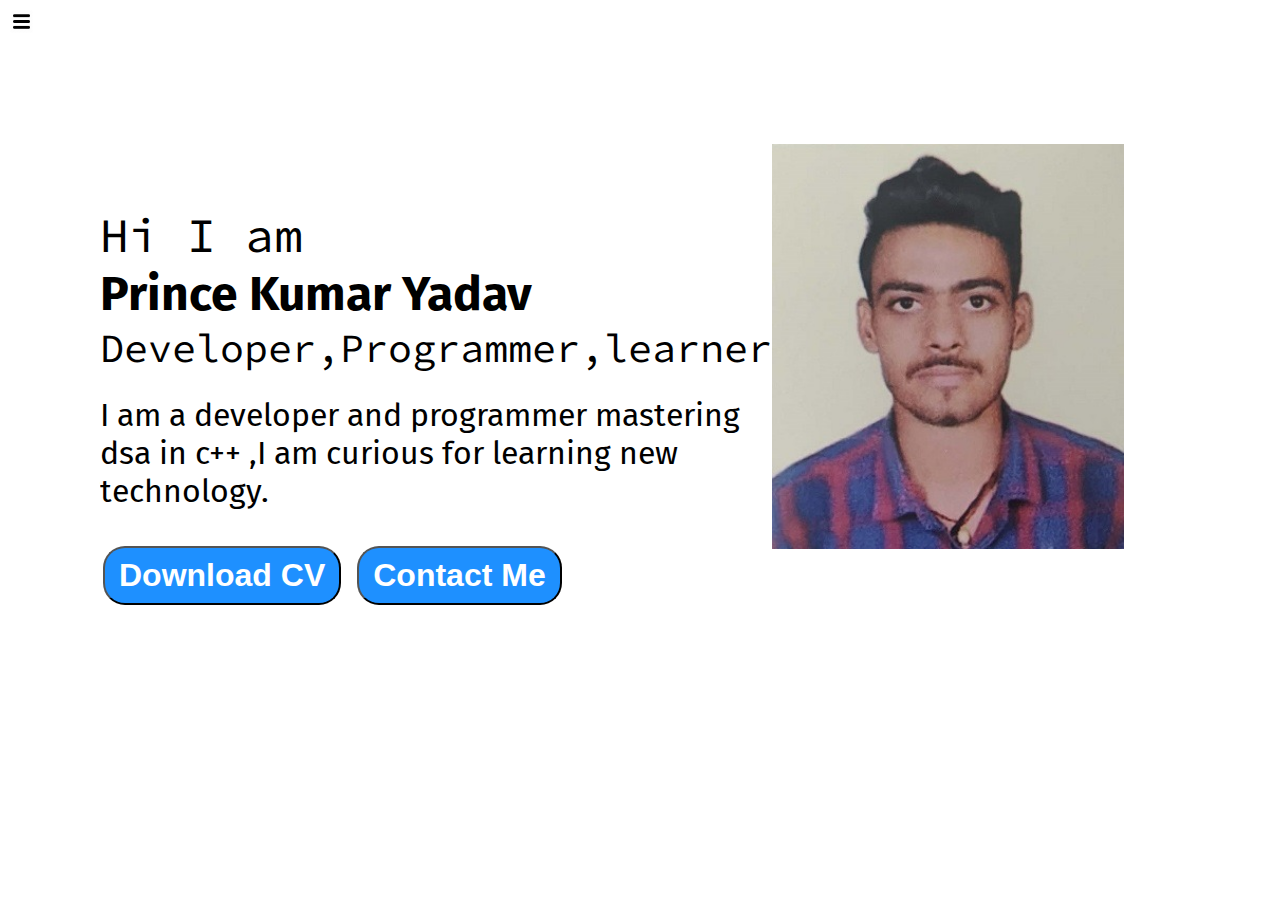
<file: portfolio/index.html>
<!DOCTYPE html>
<html lang="en">
<head>
    <meta charset="UTF-8">
    <meta http-equiv="X-UA-Compatible" content="IE=edge">
    <meta name="viewport" content="width=device-width, initial-scale=1.0">
    <title>Personal Protfolio website</title>
    <link rel="stylesheet" href="style.css">
</head>
<body>
    <div class="container">
    <div class="sidebar sidebarGo">
        <nav>
            <ul>
                 <li><a href="/mac/portfolio/index.html">Home</a></li>
                 <li><a href="/mac/portfolio/myintro.html">My Intro</a></li>
                 <li><a href="/mac/portfolio/services.html">Services</a></li>
                 <li><a href="/mac/portfolio/blog.html">Blog</a></li>
                 <li><a href="/mac/portfolio/contact.html">Contact</a></li>
            </ul>
        </nav>
    </div>
    <div class="main">
        <div class="hamburger">
        <img class="ham" src="hamb.png" alt="" width="23">
        <img class="cross" src="cross.png" alt="" width="23">
        </div>
        <div class="infocontainer">
            <div class="devinfo">
                 <div class="hello">Hi I am</div>
                 <div class="name">Prince Kumar Yadav</div>
                 <div class="about">Developer,Programmer,learner</div>
                 <div class="moreabout">

                    I am a developer and programmer mastering dsa in c++ ,I am curious for learning new technology. 
                 </div>
                 <div class="buttons">
                    <a href="/Personal_protfolio/cv.txt" target="_blank">
                    <button class="btn">Download CV</button></a>
                    <a href="/Personal_protfolio/contact.html">
                    <button class="btn">Contact Me</button></a>
                 </div>
            </div>
            <div class="devpic">
                <img src="passport.jpeg" alt="Prince Kumar Yadav">
            </div>
        </div>
    </div>
    </div>
    <script src="script.js"></script>
</body>
</html>
</file>
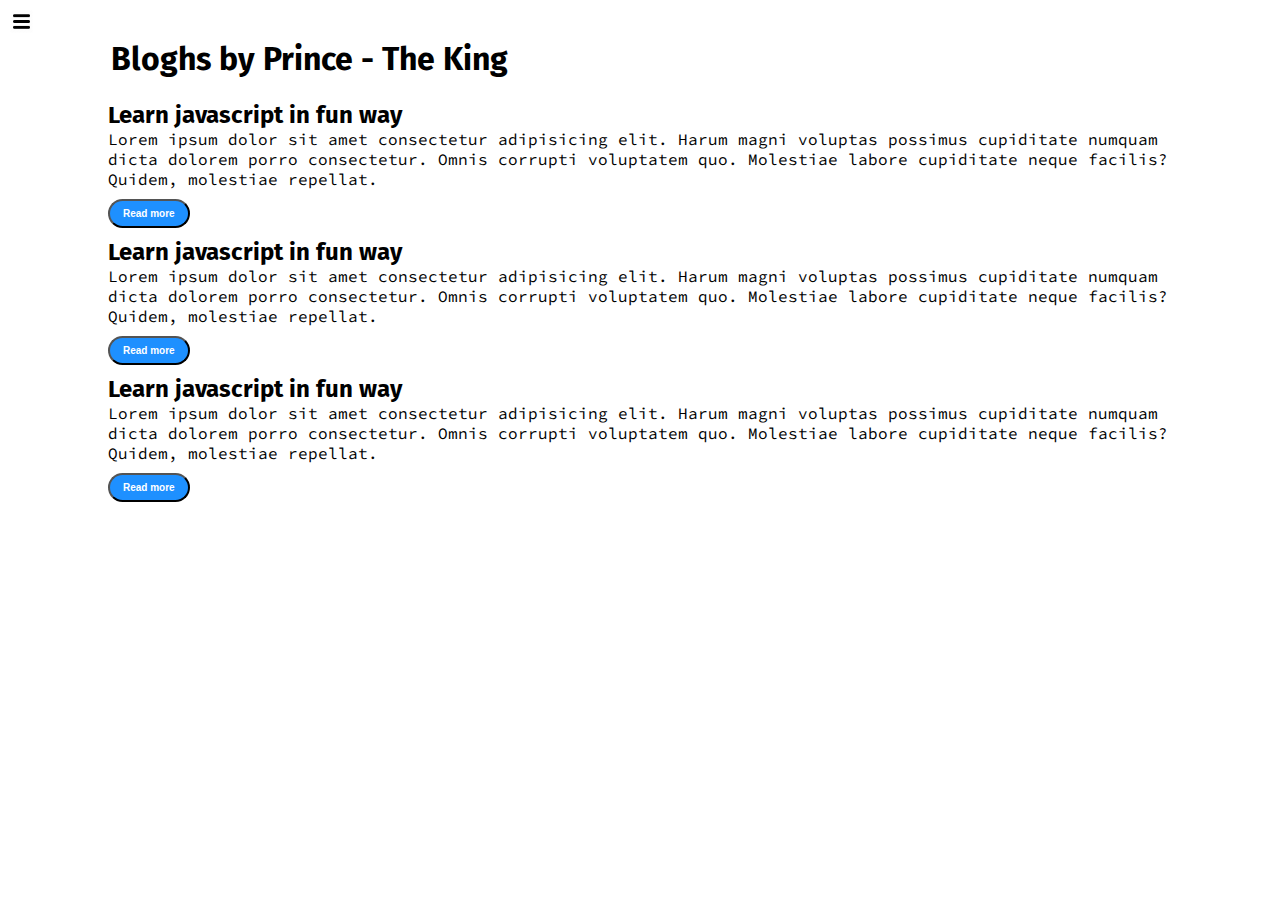
<file: portfolio/blog.html>
<!DOCTYPE html>
<html lang="en">

<head>
    <meta charset="UTF-8">
    <meta http-equiv="X-UA-Compatible" content="IE=edge">
    <meta name="viewport" content="width=device-width, initial-scale=1.0">
    <title>Personal Protfolio website</title>
    <link rel="stylesheet" href="style.css">
</head>

<body>
    <div class="container">
        <div class="sidebar sidebarGo">
            <nav>
                <ul>
                    <li><a href="/Personal_protfolio/">Home</a></li>
                    <li><a href="/Personal_protfolio/myintro.html">My Intro</a></li>
                    <li><a href="/Personal_protfolio/services.html">Services</a></li>
                    <li><a href="/Personal_protfolio/blog.html">Blog</a></li>
                    <li><a href="/Personal_protfolio/contact.html">Contact</a></li>
                </ul>
            </nav>
        </div>
        <div class="main">
            <div class="hamburger">
                <img class="ham" src="hamb.png" alt="" width="23">
                <img class="cross" src="cross.png" alt="" width="23">
            </div>
            <div class="blogcontainer">
                <h1>Bloghs by Prince - The King</h1>
                <div class="blogitem">
                    <h2>Learn javascript in fun way</h2>
                    <p>Lorem ipsum dolor sit amet consectetur adipisicing elit. Harum magni voluptas possimus cupiditate
                        numquam dicta dolorem porro consectetur. Omnis corrupti voluptatem quo. Molestiae labore
                        cupiditate neque facilis? Quidem, molestiae repellat.</p>
                    <button class="btn btn-sm">Read more</button>
                    <h2>Learn javascript in fun way</h2>
                    <p>Lorem ipsum dolor sit amet consectetur adipisicing elit. Harum magni voluptas possimus cupiditate
                        numquam dicta dolorem porro consectetur. Omnis corrupti voluptatem quo. Molestiae labore
                        cupiditate neque facilis? Quidem, molestiae repellat.</p>
                    <button class="btn btn-sm">Read more</button>
                    <h2>Learn javascript in fun way</h2>
                    <p>Lorem ipsum dolor sit amet consectetur adipisicing elit. Harum magni voluptas possimus cupiditate
                        numquam dicta dolorem porro consectetur. Omnis corrupti voluptatem quo. Molestiae labore
                        cupiditate neque facilis? Quidem, molestiae repellat.</p>
                    <button class="btn btn-sm">Read more</button>
                </div>
            </div>
        </div>
    </div>
    <script src="script.js"></script>
</body>

</html>
</file>
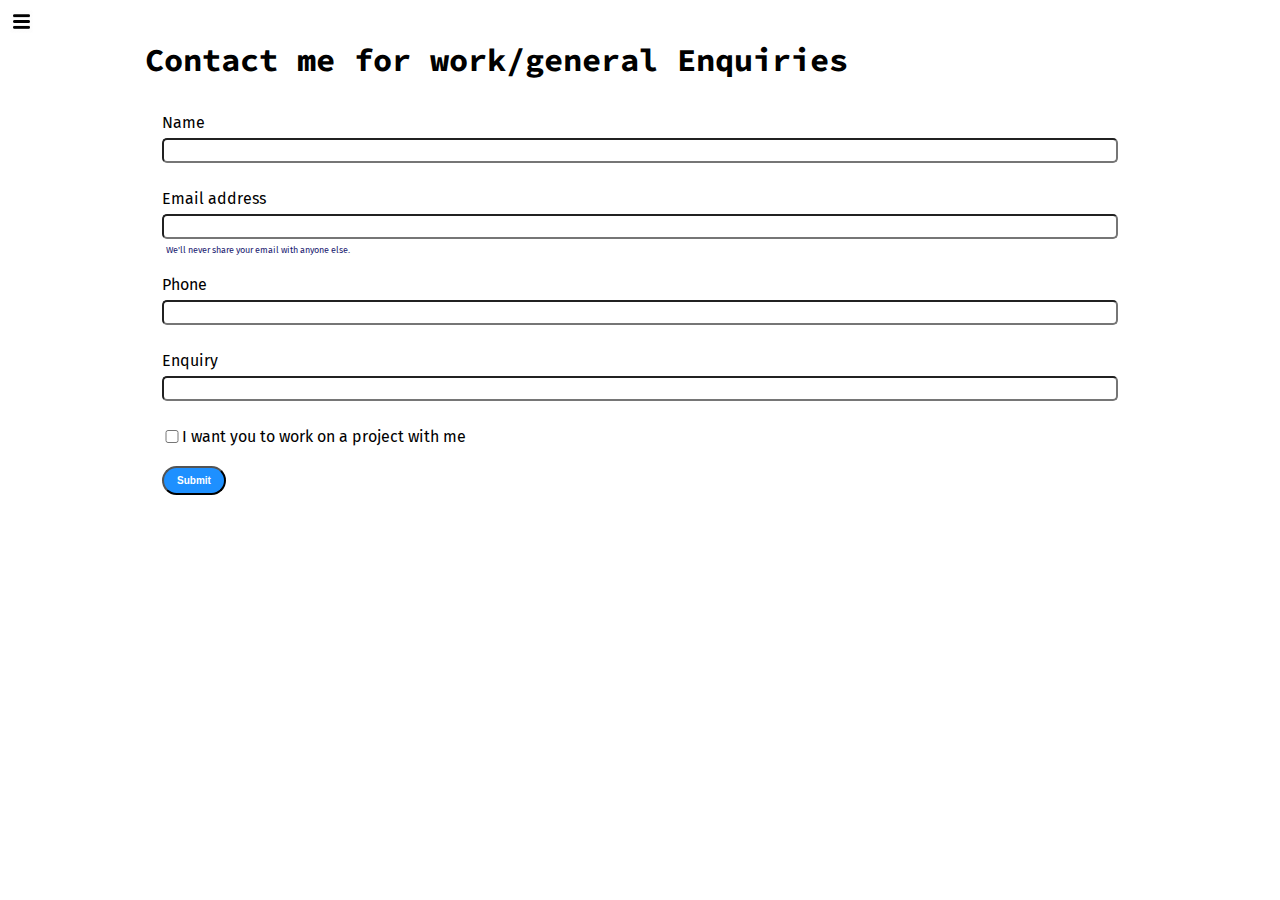
<file: portfolio/contact.html>
<!DOCTYPE html>
<html lang="en">

<head>
    <meta charset="UTF-8">
    <meta http-equiv="X-UA-Compatible" content="IE=edge">
    <meta name="viewport" content="width=device-width, initial-scale=1.0">
    <title>Personal Protfolio website</title>
    <link rel="stylesheet" href="style.css">
</head>

<body>
    <div class="container">
        <div class="sidebar sidebarGo">
            <nav>
                <ul>
                    <li><a href="/Personal_protfolio/">Home</a></li>
                    <li><a href="/Personal_protfolio/myintro.html">My Intro</a></li>
                    <li><a href="/Personal_protfolio/services.html">Services</a></li>
                    <li><a href="/Personal_protfolio/blog.html">Blog</a></li>
                    <li><a href="/Personal_protfolio/contact.html">Contact</a></li>
                </ul>
            </nav>
        </div>
        <div class="main">
            <div class="hamburger">
                <img class="ham" src="hamb.png" alt="" width="23">
                <img class="cross" src="cross.png" alt="" width="23">
            </div>
            <div class="contactform">
                <h1>Contact me for work/general Enquiries</h1>
                <form>
                    <div class="mb-3">
                        <label for="clientemail" class="form-label">Name</label>
                        <input type="name" class="form-control" id="clientemail" aria-describedby="emailHelp">
                    </div>
                    <div class="mb-3">
                        <label for="clientemail" class="form-label">Email address</label>
                        <input type="email" class="form-control" id="clientemail" aria-describedby="emailHelp">
                        <div id="emailHelp" class="form-text">We'll never share your email with anyone else.</div>
                    </div>
                    <div class="mb-3">
                        <label for="clientphone" class="form-label">Phone</label>
                        <input type="phone" class="form-control" id="clientphone">
                    </div>
                    <div class="mb-3">
                        <label for="clientemail" class="form-label">Enquiry</label>
                        <input type="name" class="form-control" id="clientemail" aria-describedby="emailHelp">
                    </div>
                    <div class="mb-3" id="form-check">
                        <input type="checkbox" class="form-check-input" id="isclient">
                        <label class="form-check-label" for="isclient">I want you to work on a project with me</label>
                    </div>
                    <button type="submit" class="btn btn-sm">Submit</button>
                </form>
            </div>
        </div>
    </div>
    <script src="script.js"></script>
</body>

</html>
</file>
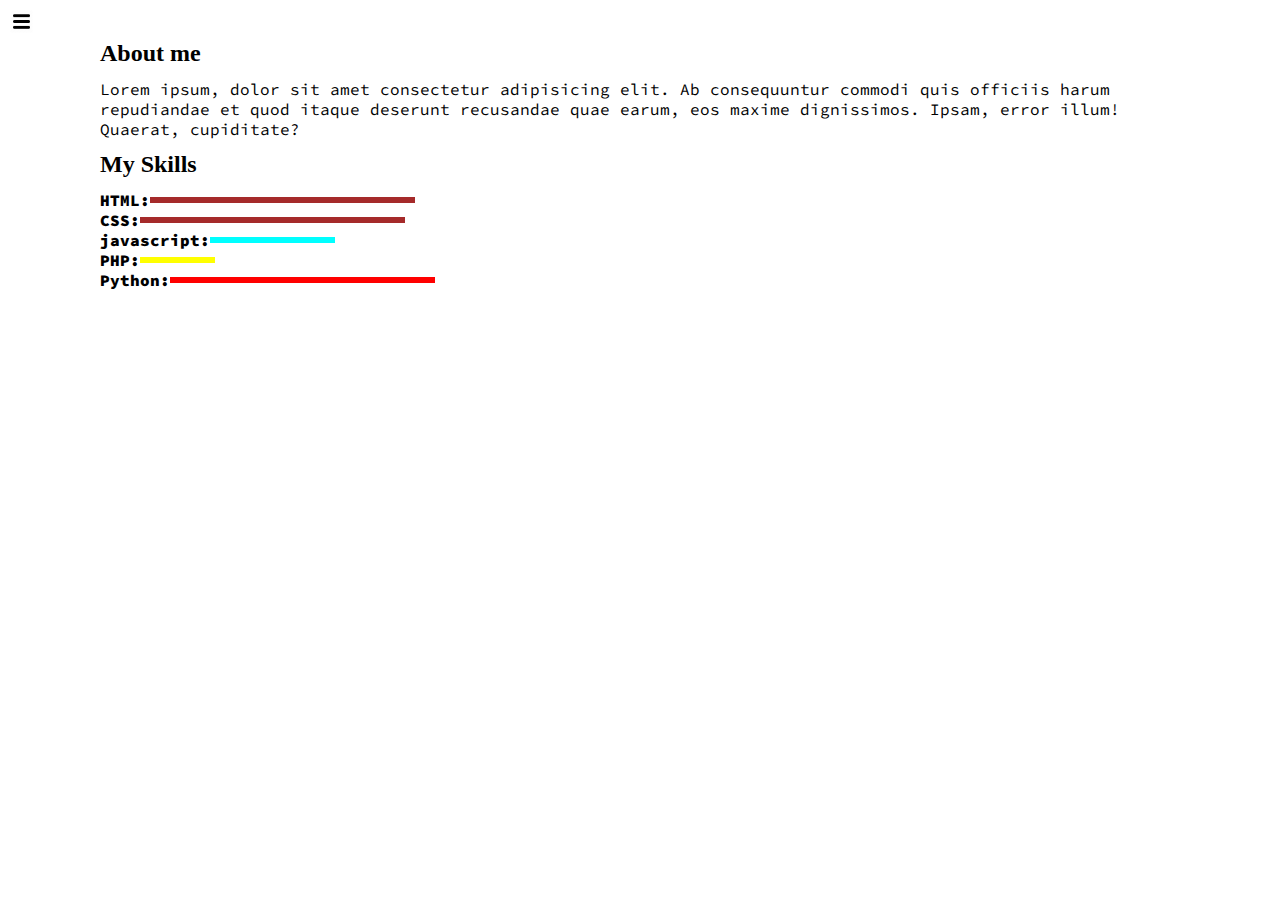
<file: portfolio/myintro.html>
<!DOCTYPE html>
<html lang="en">

<head>
    <meta charset="UTF-8">
    <meta http-equiv="X-UA-Compatible" content="IE=edge">
    <meta name="viewport" content="width=device-width, initial-scale=1.0">
    <title>Personal Protfolio website</title>
    <link rel="stylesheet" href="style.css">
</head>

<body>
    <div class="container">
        <div class="hamburger">
            <img class="ham" src="hamb.png" alt="" width="23">
            <img class="cross" src="cross.png" alt="" width="23">
        </div>
        <div class="sidebar sidebarGo">
            <nav>
                <ul>
                    <li><a href="/Personal_protfolio/">Home</a></li>
                    <li><a href="/Personal_protfolio/myintro.html">My Intro</a></li>
                    <li><a href="/Personal_protfolio/services.html">Services</a></li>
                    <li><a href="/Personal_protfolio/blog.html">Blog</a></li>
                    <li><a href="/Personal_protfolio/contact.html">Contact</a></li>
                </ul>
            </nav>
        </div>
        <div class="main">
            <div class="intro">
                <h2>About me</h2>
                <p>Lorem ipsum, dolor sit amet consectetur adipisicing elit. Ab consequuntur commodi quis officiis harum
                    repudiandae et quod itaque deserunt recusandae quae earum, eos maxime dignissimos. Ipsam, error
                    illum!
                    Quaerat, cupiditate?</p>
                <h2>My Skills</h2>
                <div class="skillcontainer">
                    <div class="skillitem"> HTML:<div class="skill hundered"></div>
                    </div>
                    <div class="skillitem"> CSS:<div class="skill hundered"></div>
                    </div>
                    <div class="skillitem"> javascript:<div class="skill fifty"></div>
                    </div>
                    <div class="skillitem"> PHP:<div class="skill t5"></div>
                    </div>
                    <div class="skillitem"> Python:<div class="skill"></div>
                    </div>
                </div>
                <!-- TODO: Create a gallery for my projects -->
            </div>
        </div>
    </div>
    <script src="script.js"></script>
</body>

</html>
</file>
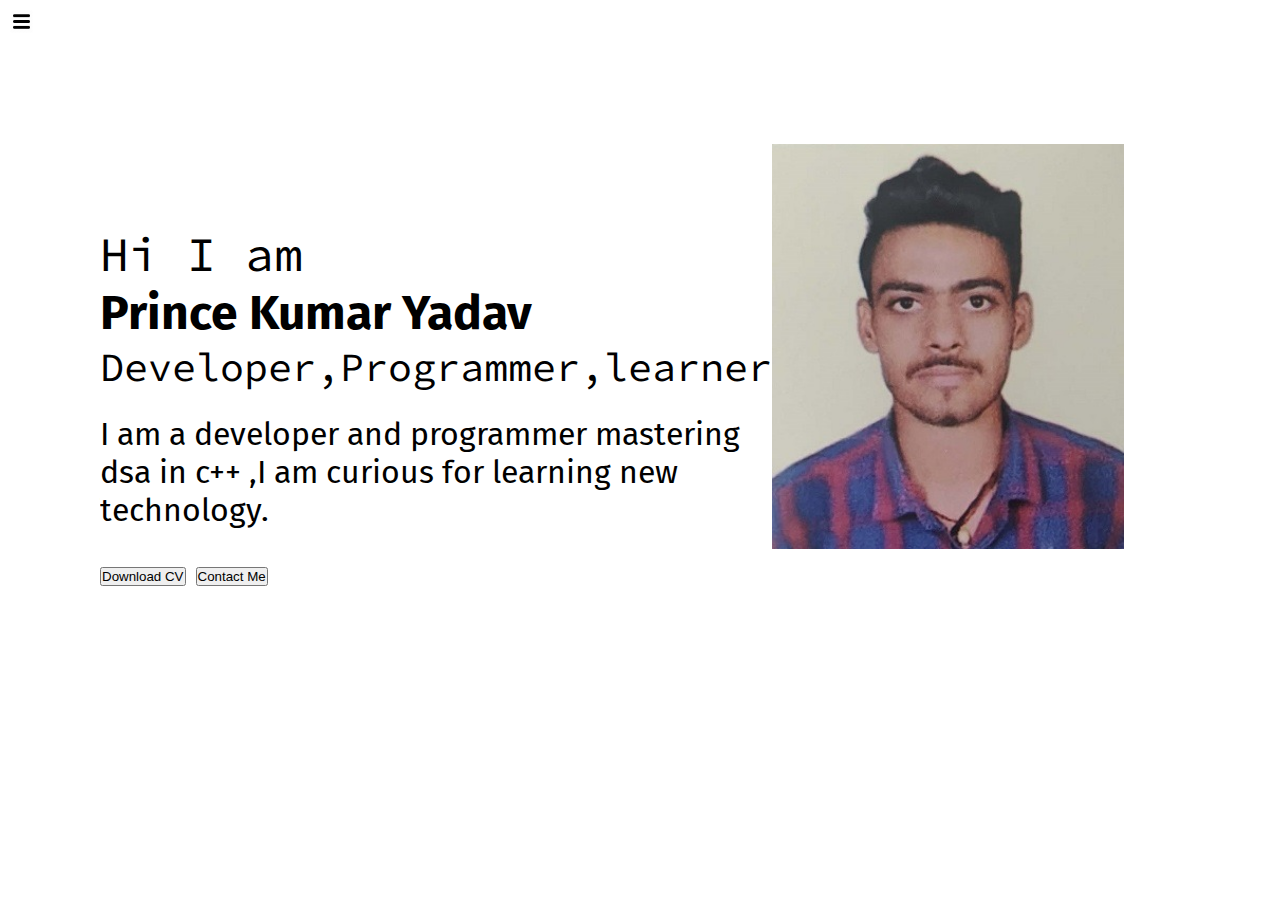
<file: portfolio/services.html>
<!DOCTYPE html>
<html lang="en">

<head>
    <meta charset="UTF-8">
    <meta http-equiv="X-UA-Compatible" content="IE=edge">
    <meta name="viewport" content="width=device-width, initial-scale=1.0">
    <title>Personal Protfolio website</title>
    <link rel="stylesheet" href="style.css">
</head>

<body>
    <div class="container">
        <div class="sidebar sidebarGo">
            <nav>
                <ul>
                    <li><a href="/Personal_protfolio/">Home</a></li>
                    <li><a href="/Personal_protfolio/myintro.html">My Intro</a></li>
                    <li><a href="/Personal_protfolio/services.html">Services</a></li>
                    <li><a href="/Personal_protfolio/blog.html">Blog</a></li>
                    <li><a href="/Personal_protfolio/contact.html">Contact</a></li>
                </ul>
            </nav>
        </div>
        <div class="main">
            <div class="hamburger">
                <img class="ham" src="hamb.png" alt="" width="23">
                <img class="cross" src="cross.png" alt="" width="23">
            </div>
            <div class="infocontainer">
                <div class="devinfo">
                    <div class="hello">Hi I am</div>
                    <div class="name">Prince Kumar Yadav</div>
                    <div class="about">Developer,Programmer,learner</div>
                    <div class="moreabout">
                        I am a developer and programmer mastering dsa in c++ ,I am curious for learning new technology.
                    </div>
                    <div class="buttons">
                        <button>Download CV</button>
                        <button>Contact Me</button>
                    </div>
                </div>
                <div class="devpic">
                    <img src="passport.jpeg" alt="Prince Kumar Yadav">
                </div>
            </div>
        </div>
    </div>
    <script src="script.js"></script>
</body>

</html>
</file>
<file: portfolio/style.css>
@import url('https://fonts.googleapis.com/css2?family=Fira+Sans:wght@200&family=Source+Code+Pro:wght@300&display=swap');
@import url('https://fonts.googleapis.com/css2?family=Source+Code+Pro:wght@300&display=swap');

.container {
    display: flex;
}

* {
    margin: 0;
    padding: 0;
}

.sidebar {
    position: absolute;
    background-color: rgb(231, 230, 230);
    height: 100vh;
    transition: transfrom 0.3s ease-in;
}

.sidebar nav {
    padding: 45px;
}

.sidebar nav li {
    list-style: none;
    font-size: 30px;
    padding: 30px 0;
}

.sidebar nav li a {
    text-decoration: none;
    color: black;
}


.main {
    /* background-color: yellow; */
    width: 100vw;
    /* height: 100vh; */
}

.infocontainer {
    /* background-color: pink; */
    /* border: 5px; */
    height: 58vh;
    width: 80vw;
    margin: 144px auto;
    margin-left: 100px;
    margin-right: 80px;
    display: flex;
    justify-content: space-around;
}

.devinfo {
    font-family: 'Source Code Pro', monospace;
    display: flex;
    justify-content: center;
    flex-direction: column;
    font-size: 16px;
}

.hello {
    font-size: 3em;
}

.name {
    font-family: 'Fira Sans', sans-serif;
    font-size: 3em;
    font-weight: bold;
}

.about {
    font-size: 2.5em;
}

.moreabout {
    font-family: 'Fira Sans', sans-serif;
    font-size: 2em;
    margin-top: 23px;
}

.buttons {
    margin-top: 2.2em;
    font-size: 16px;

}


.btn {
    padding: 9px 14px;
    border-radius: 22px;
    color: white;
    background-color: dodgerblue;
    font-weight: bold;
    font-size: 2em;
    margin: 0 3px;
    cursor: pointer;
}

.btn-sm {
    font-size: 10px;
    padding: 7px 13px;
    margin: 10px 0;
}

.btn:hover {
    background-color: white;
    color: blue;
}

.devpic img {
    height: 45vh;
}


.contactform {
    /* padding-top: 144px; */
    padding: 0 34px;
    font-family: 'Fira Sans', sans-serif;
    margin: 40px 88px;
}

.contactform h1 {
    /* padding: 12px 0; */
    font-family: 'Source Code Pro', monospace;
}

.contactform form div {
    padding: 10px 0;
    display: flex;
    flex-direction: column;
}

.contactform form div input {
    /* width: 30vw; */
    border-radius: 5px;
    margin: 6px 0;
    padding: 3px;
}
.contactform form {
   margin: 0 40px;
}

#emailHelp {
    font-size: 9px;
    color: midnightblue;
    margin: 0 4px;
    padding: 0 0 0 0;
}

#form-check {
    flex-direction: row;
}

#form-check input {
    width: 20px;
    margin: 3px 0;
}

.blogitem {
    margin: 20px;
    font-family: 'Fira Sans', sans-serif;
}

.blogcontainer{
    margin: 40px 88px;
}

.blogcontainer h1 {
    font-family: 'Fira Sans', sans-serif;
    margin: 23px;
}

.blogitem p {
    font-family: 'Source Code Pro', monospace;
}

h1 {
    font-family: 'Fira Sans', sans-serif;
    margin: 23px;
}

p {
    font-family: 'Source Code Pro', monospace;
}

.intro{
    margin: 40px 88px;
}

.intro h2 {
    /* font-family: 'Fira Sans', sans-serif; */
    margin: 0 12px;
}

.intro p {
    font-family: 'Source Code Pro', monospace;
    margin: 12px;
}

.skillcontainer {
    padding: 12px;
}

.skillitem {
    display: flex;
    align-items: center;
    font-family: 'Source Code Pro', monospace;
    font-weight: 900;
}

.skill {
    width: 265px;
    height: 6px;
    background-color: red;

}

.hundered {
    width: 265px;
    background-color: brown;
}

.fifty {
    width: 125px;
    background-color: aqua;
}

.t5 {
    width: 75px;
    background-color: yellow;
}

.sidebarGo {
    transform: translate(-443px, 0px);
    position: absolute;
}

.hamburger {
    position: absolute;
    cursor: pointer;
    top: 10px;
    left: 10px;
}

.cross {
    margin-left: 147px;
    /* margin-top: 8px; */
}

@media (max-width: 1000px) {
    /* *{ */
    /* background-color: pink; */
    /* } */
    .buttons{
        font-size: 6px;
    }
    .devinfo{
        font-size: 10px;
    }

    .devpic {
        display: none;
    }
    .intro, .blogcontainer, .contactform{
        margin: ;
    }
    /* .sidebar{ */
    /* transform:translate(-443px,0px); */
    /* position: absolute; */
    /* } */
}
</file>
